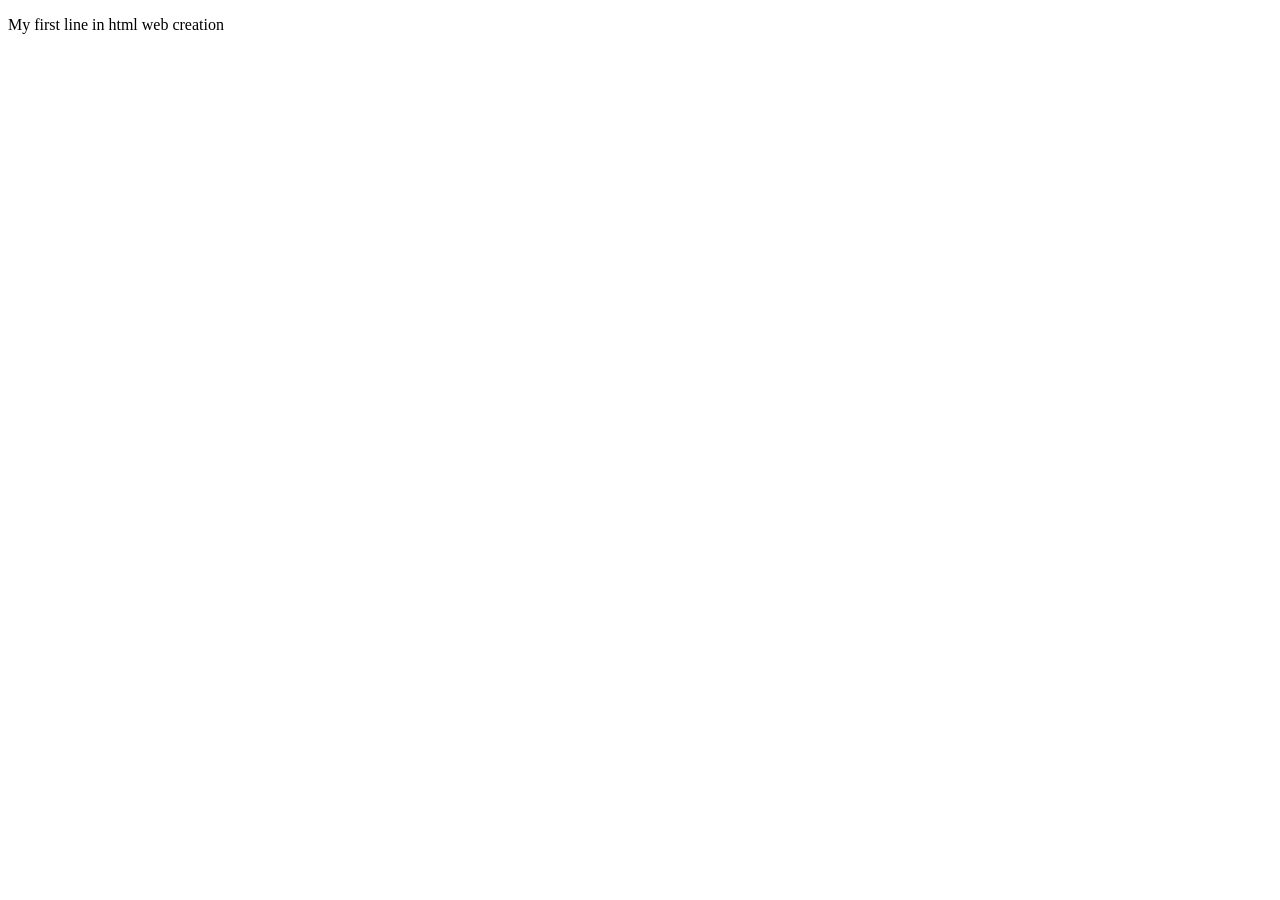
<file: html_basic/base_index.html>
<!DOCTYPE html>
<html lang="en-US">
    <head>
        <meta charset="utf-8">
        <title>This is my first web page</title>
    </head>
    <body>
        <p>My first line in html web creation</p>
    </body>
</html>
</file>
